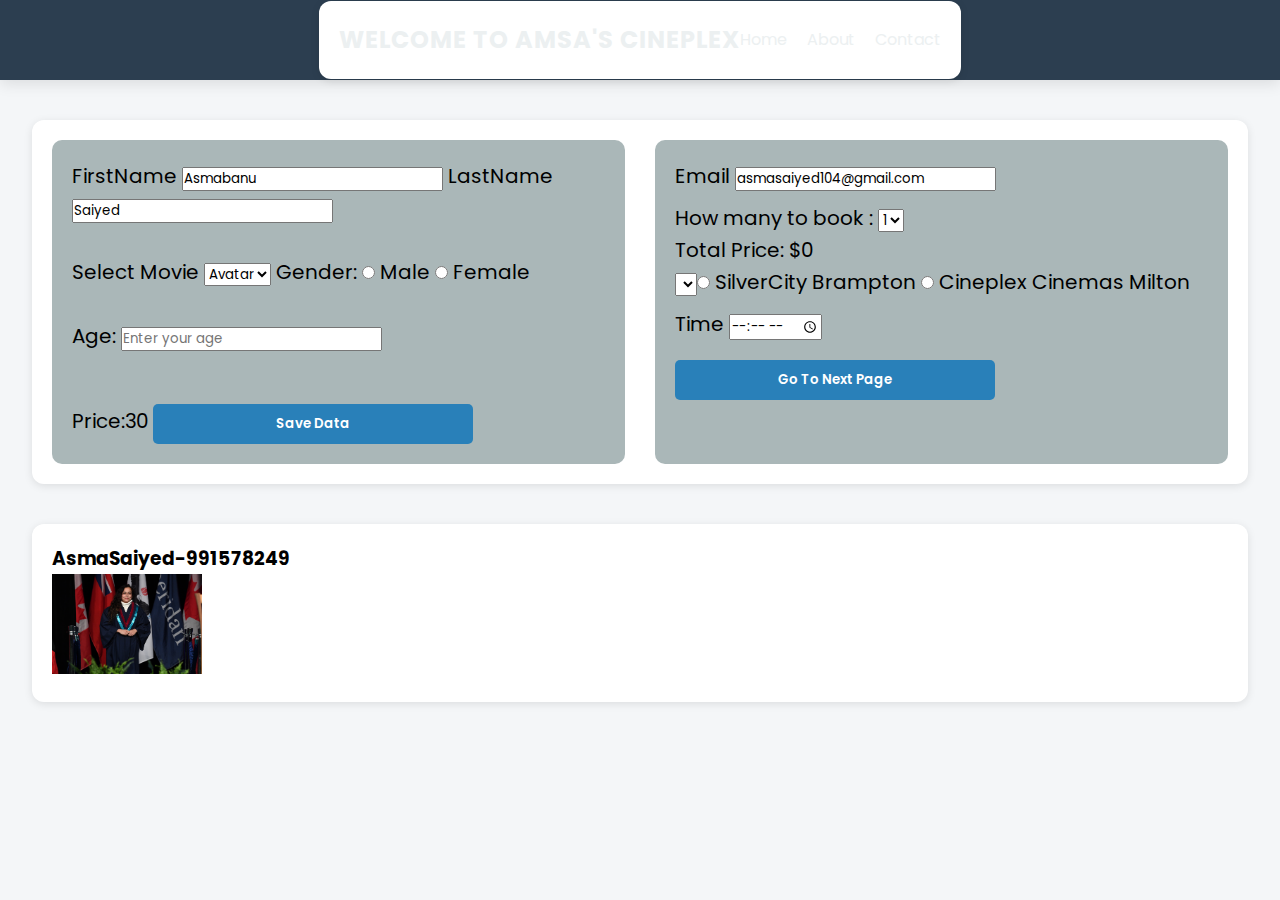
<file: Assignment1_Asma/index.html>
<!DOCTYPE html>
<html lang="en">

<head>
    <title>AsmabanuSaiyed</title>
    <link rel="stylesheet" href="saiyedas.css">
    <link href="https://fonts.googleapis.com/css2?family=Poppins:wght@400;600;700&display=swap" rel="stylesheet">

</head>

<body>
    <header>
        
            <div class="container">
                <nav>
                    <h1>Welcome to Amsa's Cineplex</h1>
                    <ul>
                        <li><a href="#">Home</a></li>
                        <li><a href="#">About</a></li>
                        <li><a href="#">Contact</a></li>
                    </ul>
                </nav>
            </div>
        </header>
        
  

    <main class="container">
        <form action="#" method="post">
            <div class="grid-container">
                <div class="grid-item">
                    <label for="firstname">FirstName</label>
                    <input id="firstname" type="text" value="Asmabanu" />
                    <label for="lastname">LastName</label>
                    <input id="lastname" type="text" value="Saiyed" />
                    <br><br>
                    <div id="moviesdiv">
                        <label for="movies">Select Movie</label>
                        <select id="movies" onchange="onMovieChange()">
                            <option value="Avatar">Avatar</option>
                            <!-- ... other options ... -->
                        </select>
                        <label>Gender:</label>
                        <input type="radio" id="male" name="gender" value="Male">
                        <label for="male">Male</label>
                        <input type="radio" id="female" name="gender" value="Female">
                        <label for="female">Female</label>
                        <br><br>
                        <label for="age">Age:</label>
                        <input type="text" id="age" name="age" placeholder="Enter your age">
                        <br><br>
                        <label>Price:30</label>
                        <button id="save" type="button" onclick="saveData()">Save Data</button>
                    </div>
                </div>
                <div class="grid-item">
                    <label for="email">Email</label>
                    <input id="email" type="text" value="asmasaiyed104@gmail.com" placeholder="example@example.com" />
                    <br>
                    <div id="quantity" style="margin-top: 10px;">
                        <label for="quantityofitems">How many to book :</label>
                        <select id="quantityofitems" onchange="">
                            <option value="1">1</option>
                            <!-- ... other options ... -->
                        </select>
                        <p id="totalPrice">Total Price: $0</p>
                        <select id="quantityofitems" onchange="calculateTotalPrice()">


                    </div>
                    <br>
                    <label for="location">Location</label>
                    <div id="Location" style="margin-top:10px;">
                        <input type="radio" id="silverCity" name="location" value="SilverCity Brampton">
                        <label for="silverCity">SilverCity Brampton</label>
                        <input type="radio" id="cineplexMilton" name="location" value="Cineplex Cinemas Milton">
                        <label for="cineplexMilton">Cineplex Cinemas Milton</label>
                        <!-- ... other radio buttons ... -->
                    </div>
                    <div id="Movieshows" style="margin-top:10px;">
                        <label for="timeshows">Time</label>
                        <input type="time" id="timeshows" name="timeshows">
                    </div>
                    <button id="nextpage" type="button" onclick="gotoNext()">Go To Next Page</button>
                </div>
            </div>
        </form>
    </main>
    <footer>
        <div class="container">
            <h3>AsmaSaiyed-991578249</h3>
            <img src="Image/face.JPG" alt="Asma Saiyed's Picture" height="100px">
        </div>
    </footer>
    <script src="saiyedas.js"></script>
</body>

</html>
</file>
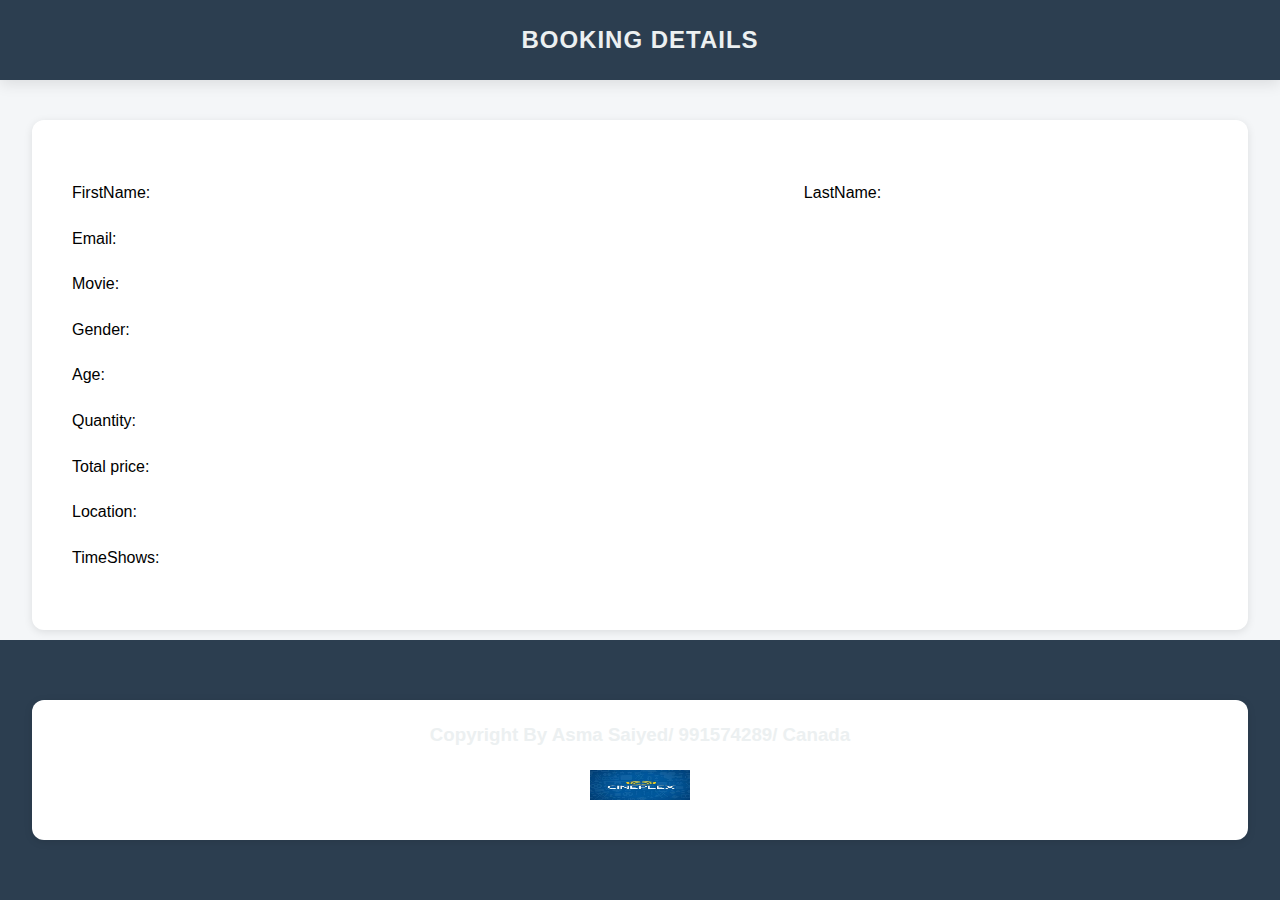
<file: Assignment1_Asma/second.html>
<!DOCTYPE html>
<html lang="en">

<head>
    <title>AsmabanuSaiyed</title>
    <link rel="stylesheet" href="saiyedas.css">
    <script>
        function loadData() {
            let price = 25;
            const data = JSON.parse(localStorage.getItem('data'));
            if (data) {
                document.querySelector('#firstname').innerText = data.firstname;
                document.querySelector('#lastname').innerText = data.lastname;
                document.querySelector('#email').innerText = data.email;
                document.querySelector('#movie').innerText = data.selctedMovie;
                document.querySelector('#gender').innerText = data.gender;
                document.querySelector('#age').innerText = data.age;
                document.querySelector('#quantity').innerText = data.quantity;
                document.querySelector('#location').innerText = data.location;
                document.querySelector('#timeshows').innerText = data.timeshows;
                document.querySelector('#Total').innerText = "$" + (parseInt(data.quantity) * price);
            }
        }
    </script>
</head>

<body onload="loadData()">
    <header>
        <div>
            <h1>Booking Details</h1>
        </div>
    </header>
    <div class="container">
        <div class="summary">
            <div class="summary-item">
                <label for="">FirstName:</label>
                <span id="firstname"></span>
                <label for="">LastName:</label>
                <span id="lastname"></span>
            </div>
            <div class="summary-item">
                <label for="">Email:</label>
                <span id="email"></span>
            </div>
            <div class="summary-item">
                <label for="">Movie:</label>
                <span id="movie"></span>
            </div>
            <div class="summary-item">
                <label for="">Gender:</label>
                <span id="gender"></span>
            </div>
            <div class="summary-item">
                <label for="">Age:</label>
                <span id="age"></span>
            </div>
            <div class="summary-item">
                <label for="">Quantity:</label>
                <span id="quantity"></span>
            </div>
            <div class="summary-item">
                <label for="">Total price:</label>
                <span id="Total"></span>
            </div>
            <div class="summary-item">
                <label for="">Location:</label>
                <span id="location"></span>
            </div>
            <div class="summary-item">
                <label for="">TimeShows:</label>
                <span id="timeshows"></span>
            </div>
        </div>
    </div>
    <div class="footer">
        <div class="container">
            <h3>Copyright By Asma Saiyed/ 991574289/ Canada</h3>
            <img src="./Image/OIP.jpg" alt="" height="30px">
        </div>
    </div>
</body>

</html>
</file>
<file: Assignment1_Asma/saiyedas.css>
* {
    margin: 0;
    padding: 0;
    box-sizing: border-box;
    font-family: 'Poppins', sans-serif; /* Changing the font family to Poppins, which is modern and clean */
    text-rendering: optimizeLegibility;
}

body {
    background-color: #f4f6f8;
    line-height: 1.6;
}

header {
    background-color: #2C3E50;
    height: 80px;
    display: flex;
    align-items: center;
    justify-content: center;
    box-shadow: 0 4px 14px rgba(0, 0, 0, 0.1);
}

h1 {
    color: #ECF0F1;
    font-weight: 700;
    letter-spacing: 1px;
    text-transform: uppercase;
    font-size: 24px;
}

.container {
    max-width: 95%;
    margin: 40px auto;
    padding: 20px;
    background-color: #fff;
    border-radius: 12px;
    box-shadow: 0 2px 8px rgba(0, 0, 0, 0.1);
}

.grid-container {
    display: grid;
    grid-template-columns: 1fr 1fr;
    gap: 30px;
}

.grid-item {
    background-color: #AAB7B8;
    padding: 20px;
    font-size: 20px;
    border-radius: 10px;
    transition: transform 0.3s;
}

.grid-item:hover {
    transform: translateY(-10px); /* Adds a subtle lift effect on hover */
}

.grid-item button {
    margin-top: 20px;
    width: 60%;
    height: 40px;
    border: none;
    border-radius: 5px;
    background-color: #2980B9;
    color: white;
    cursor: pointer;
    font-weight: 600;
    transition: background-color 0.3s;
}

.grid-item button:hover {
    background-color: #3498DB;
}

.summary {
    padding: 20px;
    border-radius: 10px;
}

.summary-item {
    margin: 20px 0;
    display: flex;
    justify-content: space-between;
}

.footer {
    background-color: #2C3E50;
    padding: 20px 0;
    text-align: center;
    color: #ECF0F1;
    position: fixed;
    bottom: 0;
    width: 100%;
}

.footer img {
    width: 100px; /* Adjust this to the preferred width of your image */
    display: block;
    margin: 20px auto;
}
nav {
    display: flex;
    justify-content: space-between;
    align-items: center;
}

nav ul {
    list-style: none;
    display: flex;
    gap: 20px;
}

nav a {
    text-decoration: none;
    color: #ECF0F1;
    transition: color 0.3s;
}

nav a:hover {
    color: #3498DB;
}
</file>
